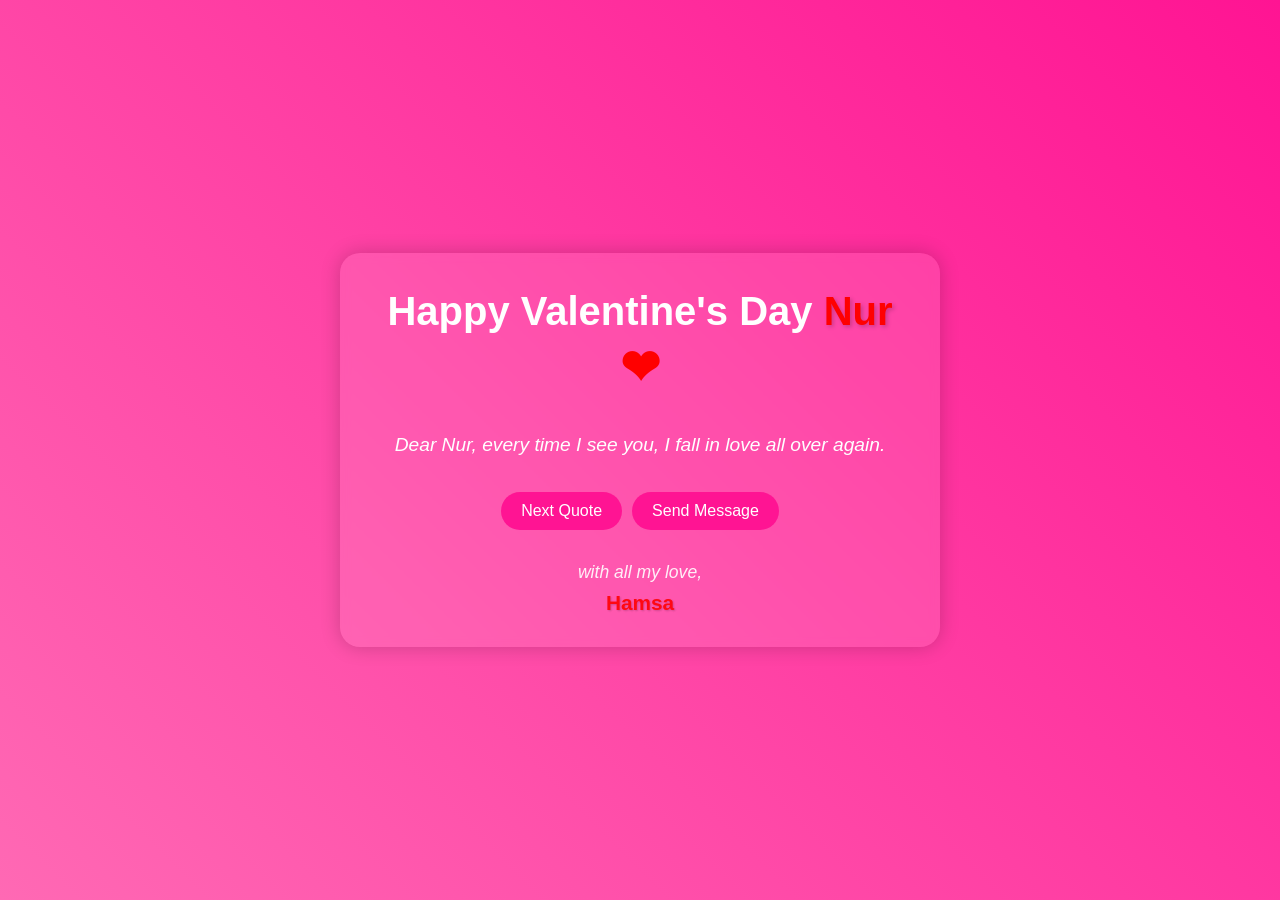
<file: index.html>
<!DOCTYPE html>
<html>
<head>
    <meta name="viewport" content="width=device-width, initial-scale=1.0">
    <title>Happy Valentine's Day, Nur</title>
    <style>
        * {
            box-sizing: border-box;
            margin: 0;
            padding: 0;
        }

        body {
            margin: 0;
            padding: 0;
            min-height: 100vh;
            display: flex;
            justify-content: center;
            align-items: center;
            background: linear-gradient(45deg, #ff69b4, #ff1493);
            font-family: 'Arial', sans-serif;
            color: white;
            overflow: hidden;
            position: relative;
        }

        .heart-bg {
            position: fixed;
            top: 0;
            left: 0;
            width: 100%;
            height: 100%;
            pointer-events: none;
            z-index: 0;
        }

        .floating-heart {
            position: absolute;
            font-size: clamp(1rem, 4vw, 1.5rem);
            animation: float-up var(--duration) linear infinite;
            left: var(--left);
            opacity: 0.6;
            color: rgba(255, 255, 255, 0.8);
        }

        @keyframes float-up {
            0% { transform: translateY(100vh) rotate(0deg); }
            100% { transform: translateY(-100px) rotate(360deg); }
        }

        .container {
            text-align: center;
            padding: clamp(1rem, 5vw, 2rem);
            background: rgba(255, 255, 255, 0.1);
            border-radius: 20px;
            backdrop-filter: blur(5px);
            box-shadow: 0 0 20px rgba(0, 0, 0, 0.2);
            width: min(90%, 600px);
            margin: 10px;
            position: relative;
            z-index: 1;
        }

        h1 {
            font-size: clamp(1.5rem, 5vw, 2.5rem);
            margin-bottom: clamp(0.5rem, 3vw, 1rem);
            animation: pulse 2s infinite;
            line-height: 1.3;
        }

        .name {
            color: #ff0000;
            text-shadow: 2px 2px 4px rgba(0, 0, 0, 0.2);
            font-weight: bold;
        }

        .heart {
            color: #ff0000;
            font-size: clamp(2rem, 6vw, 3rem);
            animation: beat 1s infinite;
            display: inline-block;
            vertical-align: middle;
        }

        .quote {
            font-size: clamp(1rem, 4vw, 1.2rem);
            margin: clamp(1rem, 4vw, 2rem) 0;
            font-style: italic;
            opacity: 0;
            transform: translateY(20px);
            animation: fadeIn 1s forwards;
            line-height: 1.5;
        }

        .button-group {
            display: flex;
            flex-wrap: wrap;
            gap: 10px;
            justify-content: center;
            margin: clamp(0.5rem, 3vw, 1rem) 0;
        }

        button {
            background: #ff1493;
            color: white;
            border: none;
            padding: clamp(8px, 2vw, 10px) clamp(15px, 4vw, 20px);
            border-radius: 25px;
            cursor: pointer;
            font-size: clamp(0.9rem, 3vw, 1rem);
            transition: transform 0.3s;
            white-space: nowrap;
        }

        button:hover {
            transform: scale(1.1);
        }

        button:active {
            transform: scale(0.95);
        }

        .signature {
            margin-top: clamp(1rem, 4vw, 2rem);
            font-style: italic;
            font-size: clamp(0.9rem, 3vw, 1.1rem);
            opacity: 0.9;
        }

        .from-text {
            display: block;
            margin-bottom: 0.5rem;
        }

        .sender-name {
            font-size: clamp(1.1rem, 3.5vw, 1.3rem);
            color: #ff0000;
            text-shadow: 1px 1px 2px rgba(0, 0, 0, 0.2);
            font-weight: bold;
            font-style: normal;
        }

        .message-form {
            display: none;
            margin-top: clamp(1rem, 4vw, 2rem);
            padding: clamp(0.5rem, 3vw, 1rem);
            background: rgba(255, 255, 255, 0.2);
            border-radius: 15px;
            transition: all 0.3s ease;
        }

        .message-form.visible {
            display: block;
            animation: fadeIn 0.5s forwards;
        }

        textarea {
            width: 100%;
            min-height: clamp(80px, 20vh, 100px);
            padding: clamp(8px, 2vw, 10px);
            border-radius: 10px;
            border: none;
            margin: clamp(8px, 2vw, 10px) 0;
            font-family: Arial, sans-serif;
            resize: vertical;
            font-size: clamp(0.9rem, 3vw, 1rem);
        }

        @media (max-width: 480px) {
            .container {
                margin: 5px;
                padding: 1rem;
            }

            .button-group {
                flex-direction: column;
                width: 100%;
            }

            button {
                width: 100%;
                margin: 5px 0;
            }
        }

        @keyframes pulse {
            0% { transform: scale(1); }
            50% { transform: scale(1.05); }
            100% { transform: scale(1); }
        }

        @keyframes beat {
            0% { transform: scale(1); }
            50% { transform: scale(1.2); }
            100% { transform: scale(1); }
        }

        @keyframes fadeIn {
            to {
                opacity: 1;
                transform: translateY(0);
            }
        }
    </style>
</head>
<body>
    <div class="heart-bg" id="heartBackground"></div>
    <div class="container">
        <h1>Happy Valentine's Day <span class="name">Nur</span> <span class="heart">❤</span></h1>
        <div id="quote" class="quote"></div>
        <div class="button-group">
            <button onclick="changeQuote()">Next Quote</button>
            <button onclick="toggleMessageForm()">Send Message</button>
        </div>
        
        <div id="messageForm" class="message-form">
            <textarea id="messageText" placeholder="Write your message here..."></textarea>
            <button onclick="sendWhatsApp()">Send via WhatsApp</button>
        </div>

        <div class="signature">
            <span class="from-text">with all my love,</span>
            <span class="sender-name">Hamsa</span>
        </div>
    </div>

    <script>
        const quotes = [
            "Dear Nur, every time I see you, I fall in love all over again.",
            "Nur, your smile brightens my darkest days and makes my heart skip a beat.",
            "You're the missing piece to my puzzle, the harmony to my melody, my dearest Nur.",
            "In a world full of people, my eyes will always search for you, Nur.",
            "Your love makes every day feel like Valentine's Day, my beloved Nur.",
            "Nur, you're not just my Valentine, you're my everything.",
            "Meeting you was fate, becoming your friend was a choice, but falling in love with you, Nur, was beyond my control.",
            "Nur, your smile lights up my world more than a thousand stars.",
            "With you, Nur, every moment feels like a beautiful dream I never want to wake up from.",
            "You're the first person I want to talk to when I wake up and the last person I want to hear from before I sleep.",
            "Nur, you make my heart dance with joy every time I see you.",
            "Your name 'Nur' means light, and truly, you are the light of my life.",
            "Every love story is beautiful, but ours, Nur, is my favorite.",
            "Your love is like the morning sun, warming my heart each day, dear Nur.",
            "To the world you may be one person, but to me, Nur, you are the world."
        ];

        let currentQuote = 0;

        function changeQuote() {
            const quoteElement = document.getElementById('quote');
            quoteElement.style.opacity = 0;
            currentQuote = (currentQuote + 1) % quotes.length;
            
            setTimeout(() => {
                quoteElement.textContent = quotes[currentQuote];
                quoteElement.style.opacity = 1;
            }, 500);
        }

        function createHeart() {
            const heart = document.createElement('div');
            heart.className = 'floating-heart';
            heart.textContent = '❤';
            heart.style.setProperty('--left', Math.random() * 100 + 'vw');
            heart.style.setProperty('--duration', Math.random() * 3 + 2 + 's');
            document.getElementById('heartBackground').appendChild(heart);

            heart.addEventListener('animationend', () => {
                heart.remove();
            });
        }

        function toggleMessageForm() {
            const form = document.getElementById('messageForm');
            form.classList.toggle('visible');
        }

        function sendWhatsApp() {
            const message = document.getElementById('messageText').value;
            if (message.trim() === '') {
                alert('Please write a message first!');
                return;
            }
            
            const messageWithSignature = `${message}\n\nfrom your beloved\nNur ❤`;
            const phoneNumber = '6281319711818'; // Replace with your actual number
            const encodedMessage = encodeURIComponent(messageWithSignature);
            const whatsappURL = `https://wa.me/${phoneNumber}?text=${encodedMessage}`;
            
            window.open(whatsappURL, '_blank');
        }

        // Reduce heart creation frequency on mobile
        const isMobile = window.innerWidth <= 768;
        setInterval(createHeart, isMobile ? 500 : 300);

        window.onload = () => {
            document.getElementById('quote').textContent = quotes[0];
        };
    </script>
</body>
</html>
</file>
